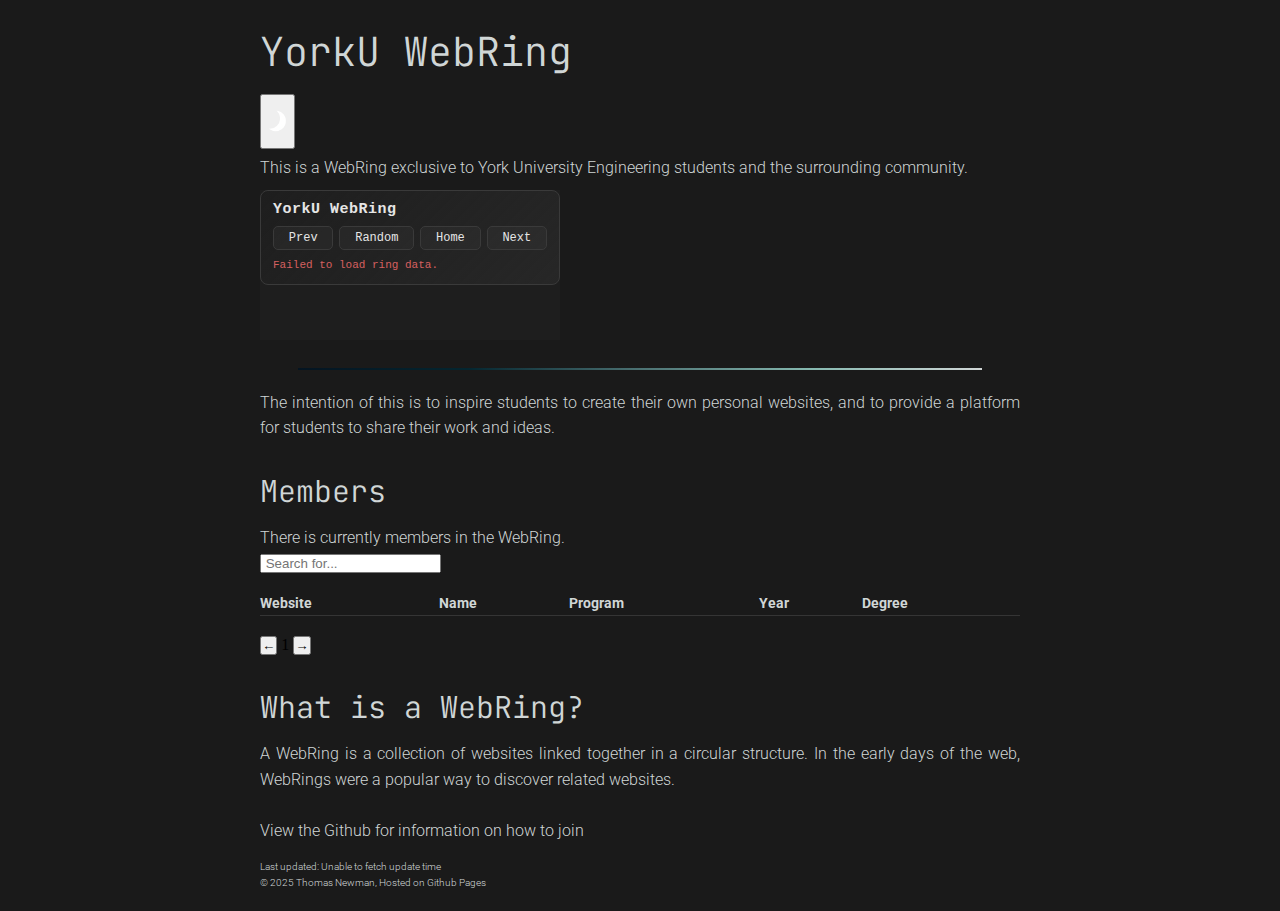
<file: index.html>
<!DOCTYPE html>
<html lang="en" data-theme="dark">
    <head>
        <meta charset="utf-8">
        <title>YorkU WebRing</title>
        <meta name="viewport" content="width=device-width, initial-scale=1">
        <meta name="description" content="A WebRing for the benefit of all students or alumni of York University.">
        <link rel="icon" href="/images/yorkuicon.png" type="image/png">
        <link rel="stylesheet" href="styles.css">
        <link rel="preconnect" href="https://fonts.googleapis.com">
        <link rel="preconnect" href="https://fonts.gstatic.com" crossorigin>
        <link rel="stylesheet" href="https://fonts.googleapis.com/css2?family=JetBrains+Mono:ital,wght@0,100..800;1,100..800&family=Roboto:ital,wght@0,100..900;1,100..900&display=swap">
    </head>
    
    
    <!-- Google tag (gtag.js) -->
    <script async src="https://www.googletagmanager.com/gtag/js?id=G-X7NHL6Q9SZ"></script>
    <script>
    window.dataLayer = window.dataLayer || [];
    function gtag(){dataLayer.push(arguments);}
    gtag('js', new Date());

    gtag('config', 'G-X7NHL6Q9SZ');
    </script>


    <body>
        <script src="scripts/front.js"></script>
        <header>
            <div class="header-container">
                <h1 class="large">YorkU WebRing</h1>
                <button onclick="updateTheme()" class="theme-toggle"><img src="/images/dark-theme-icon.png" alt="Toggle Theme"></button>
            </div>
            <p style="padding-bottom: 10px;">This is a WebRing exclusive to York University Engineering students and the surrounding community.</p>
            <embed
                src="/webring-widget.html?theme=dark"
                loading="lazy"
                class="widget"
                />
            <hr>
        </header>
        <main>
            <section class="about">
                <p>
                    The intention of this is to inspire students to create their own personal websites, and to provide a 
                    platform for students to share their work and ideas.<br><br>
                </p>
            </section>
            <section class="members">
                <h2 class="medium">Members</h2>
                <p>There is currently <span id="member-count"></span> members in the WebRing.</p>
                <div class="member-background">
                    <input type="text" placeholder=" Search for..." class="searchBar">
                    <div class="member-container">
                        <table class="member-table">
                            <thead>
                                <tr>
                                    <th></th>
                                    <th id="website">Website</th>
                                    <th id="name">Name</th>
                                    <th id="program">Program</th>
                                    <th id="year">Year</th>
                                    <th id="degree">Degree</th>
                                </tr>
                            </thead>
                        <tbody class="member-list"></tbody>
                    </table>
                    <div class="arrow-bar">
                        <button class="arrow left" id="left">←</button>
                        <span class="page-number">1</span>
                        <button class="arrow right" id="right">→</button>
                    </div>
                </div>
            </section>
            <section class="what">
                <br>
                <h2>What is a WebRing?</h2>
                <p>A WebRing is a collection of websites linked together in a circular structure. In the early days of the web, WebRings were a popular way to discover related websites.</p><br>
                <p>View the <a href="https://github.com/oop1-10/webring" target="_blank" rel="noopener noreferrer">Github</a> for information on how to join</p>
            </section>
        </main>
        <footer>
            <p class="footer">Last updated: <span id="last-updated"></span><br>© 2025 <a href="https://github.com/oop1-10" class="links">Thomas Newman</a>, Hosted on Github Pages</p>
        </footer>
    </body>
</html>
</file>
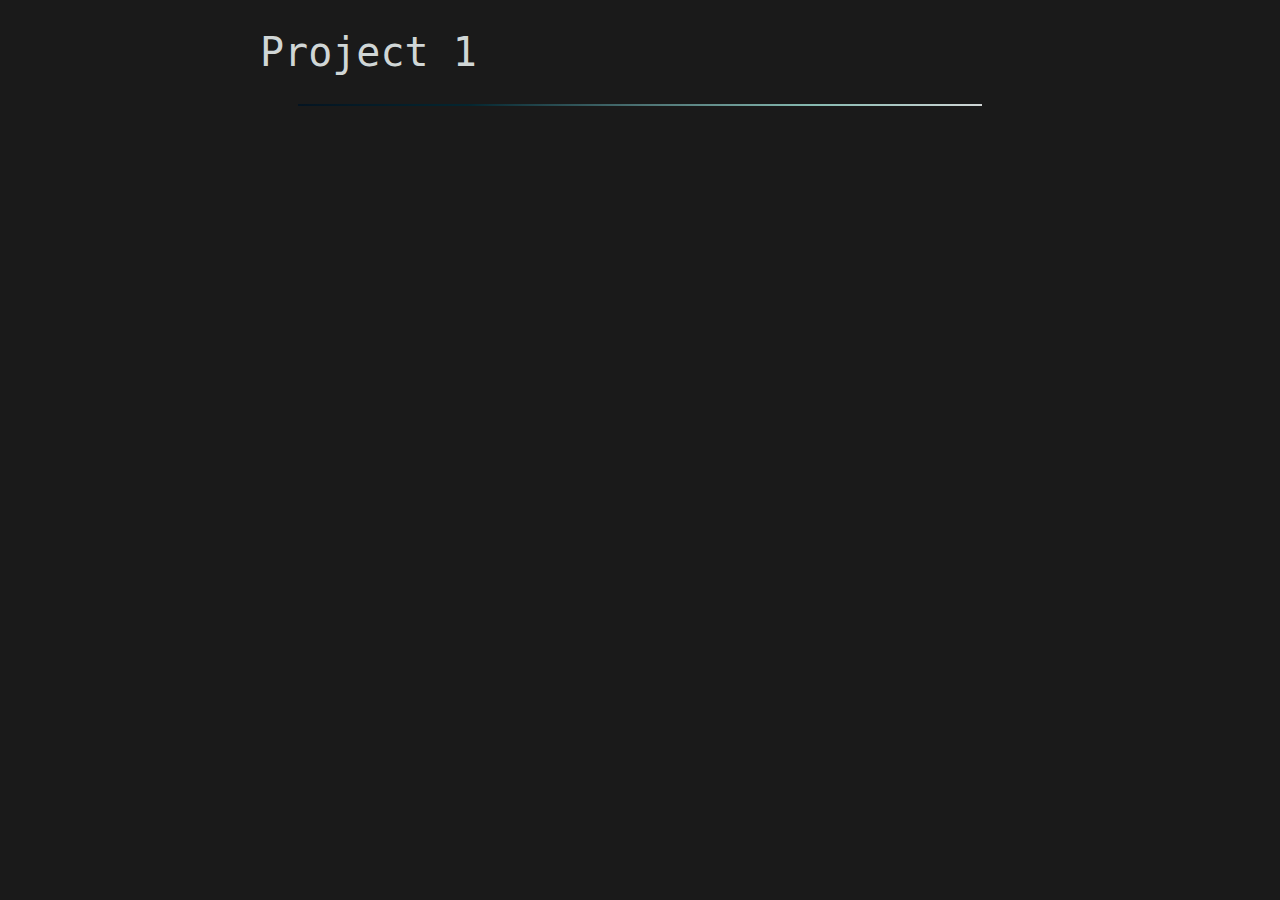
<file: projects/project1/index.html>
<!DOCTYPE html>
    <html lang="en">
        <head>
            <meta charset="utf-8">
            <meta name="viewport" content="width=device-width, initial-scale=1.0">
            <title>Thomas Newman - Project 1</title>
            <link rel="stylesheet" href="/styles.css">
            <link rel="preconnect" href="https://fonts.googleapis.com">
            <link rel="preconnect" href="https://fonts.gstatic.com" crossorigin>
            <link rel="stylesheet" href="https://fonts.googleapis.com/css2?family=Roboto:ital,wght@0,100..900;1,100..900&display=swap">
        </head>

        <!-- Google tag (gtag.js) -->
        <script async src="https://www.googletagmanager.com/gtag/js?id=G-92CH81CPHX"></script>
        <script>
        window.dataLayer = window.dataLayer || [];
        function gtag(){dataLayer.push(arguments);}
        gtag('js', new Date());

        gtag('config', 'G-92CH81CPHX');
        </script>
        
        <body>
            <div id="particles-js"></div>

            <script src="/scripts/particles.js"></script>
            <script src="/scripts/front.js"></script>

            <div id="content">
                <h1>Project 1</h1>
                <hr>
            </div>
        </body>
    </html>
</file>
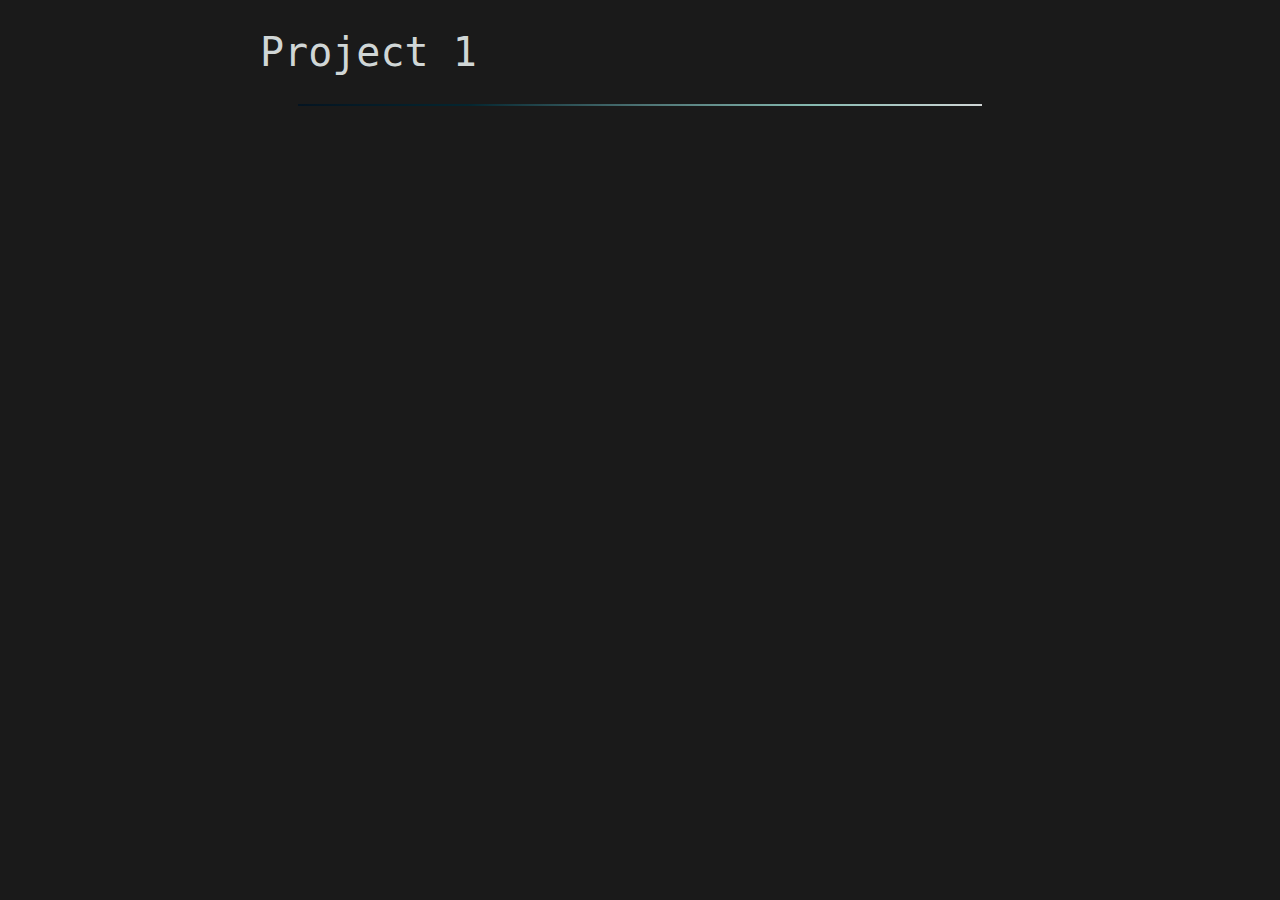
<file: projects/project2/index.html>
<!DOCTYPE html>
    <html lang="en">
        <head>
            <meta charset="utf-8">
            <meta name="viewport" content="width=device-width, initial-scale=1.0">
            <title>Thomas Newman - Project 2</title>
            <link rel="stylesheet" href="/styles.css">
            <link rel="preconnect" href="https://fonts.googleapis.com">
            <link rel="preconnect" href="https://fonts.gstatic.com" crossorigin>
            <link href="https://fonts.googleapis.com/css2?family=Roboto:ital,wght@0,100..900;1,100..900&display=swap" rel="stylesheet">
        </head>

        <!-- Google tag (gtag.js) -->
        <script async src="https://www.googletagmanager.com/gtag/js?id=G-92CH81CPHX"></script>
        <script>
        window.dataLayer = window.dataLayer || [];
        function gtag(){dataLayer.push(arguments);}
        gtag('js', new Date());

        gtag('config', 'G-92CH81CPHX');
        </script>
        
        <body>
            <div id="particles-js"></div>

            <script src="/scripts/particles.js"></script>
            <script src="/scripts/front.js"></script>

            <div id="content">
                <h1>Project 1</h1>
                <hr>

            </div>
        </body>
    </html>
</file>
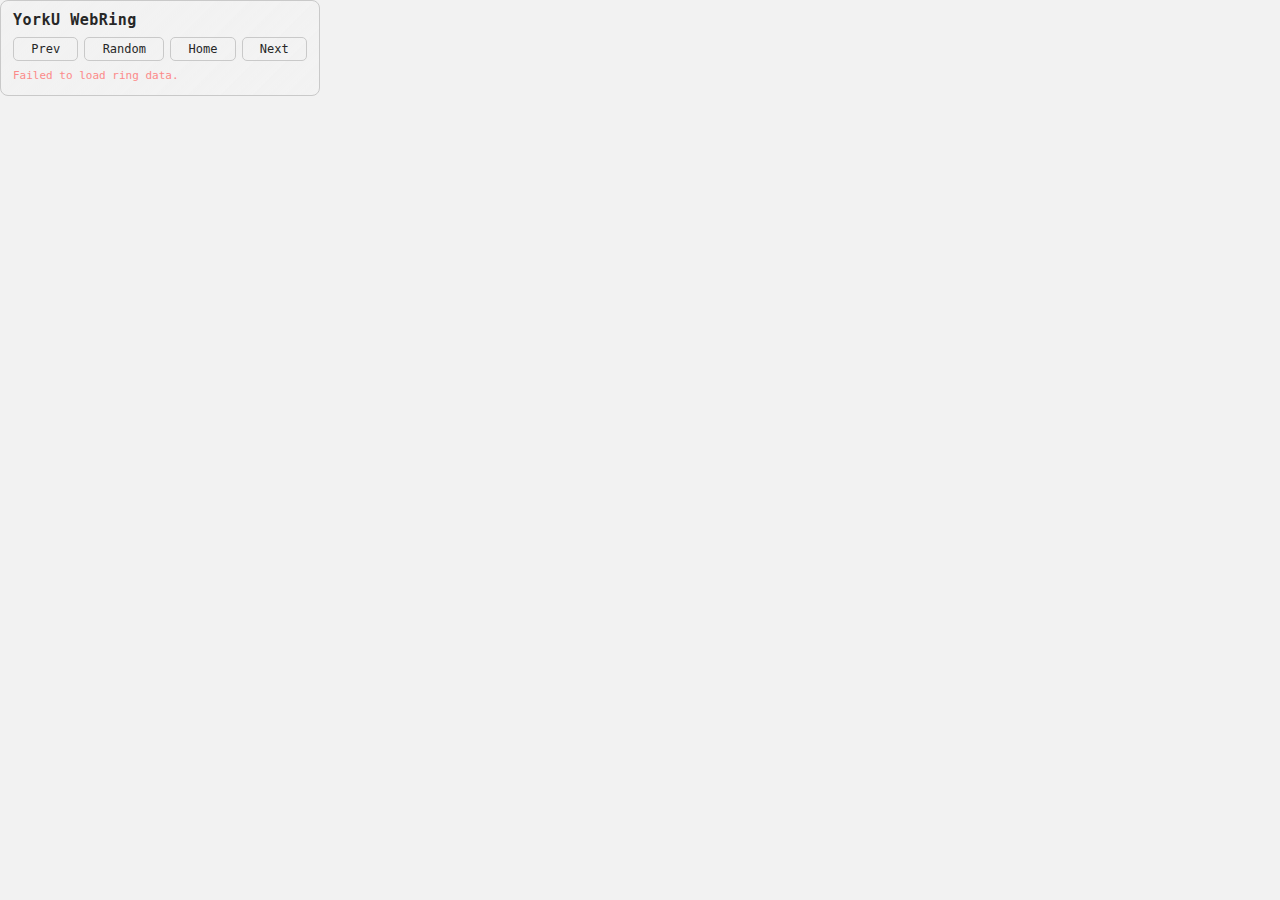
<file: webring-widget.html>
<!DOCTYPE html>
<html lang="en">
<head>
<meta charset="utf-8">
<title>YorkU WebRing Widget</title>
<meta name="viewport" content="width=device-width,initial-scale=1">
<style>
:root {
  --bg:#1e1e1e;
  --fg:#e5e5e5;
  --accent:#86b9b0;
  --border:#3a3a3a;
  --font:"JetBrains Mono", "Roboto", monospace;
}
:root.light {
  --bg:#f2f2f2;
  --fg:#272727;
  --accent:#79464f;
  --border:#c9c9c9;
}
* { box-sizing:border-box; font-family:var(--font); transition: color 0.3s ease;}
body {
  margin:0;
  background:var(--bg);
  color:var(--fg);
  font-size:14px;
}
.webring-widget {
  display:flex;
  flex-direction:column;
  gap:4px;
  padding:10px 12px 12px;
  border:1px solid var(--border);
  border-radius:8px;
  background:linear-gradient(135deg,var(--bg) 0%,rgba(255,255,255,0.04) 100%);
  width:100%;
  max-width:320px;
}
.webring-widget.loading {
  opacity:.7;
}
.yw-title {
  font-size:15px;
  font-weight:600;
  letter-spacing:.5px;
  display:flex;
  justify-content:space-between;
  align-items:center;
}
.yw-title a {
  color:var(--fg);
  text-decoration:none;
}
.yw-links {
  display:flex;
  flex-wrap:wrap;
  gap:6px;
  margin-top:4px;
}
.yw-links a {
  flex:1 1 auto;
  text-align:center;
  padding:4px 6px;
  font-size:12px;
  text-decoration:none;
  color:var(--fg);
  border:1px solid var(--border);
  border-radius:5px;
  background:rgba(255,255,255,0.03);
  transition:.2s background,.2s color,.2s border-color;
  white-space:nowrap;
}
.yw-links a:hover, .yw-links a:focus {
  background:var(--accent);
  color:#000;
  border-color:var(--accent);
}
.yw-status {
  margin-top:4px;
  font-size:11px;
  opacity:.8;
  line-height:1.3;
}
.yw-error { color:#ff7070; }
@media (prefers-color-scheme: light) {
  :root.auto {
    --bg:#f2f2f2;
    --fg:#272727;
    --accent:#79464f;
    --border:#c9c9c9;
  }
}
</style>
</head>
<body>
<div id="webring-widget" class="webring-widget loading">
  <div class="yw-title">
    <a id="yw-home" href="/" target="_top" rel="noopener noreferrer">YorkU WebRing</a>
  </div>
  <div class="yw-links" aria-label="WebRing navigation">
    <a id="yw-prev" href="/" target="_top" rel="nofollow noopener noreferrer">Prev</a>
    <a id="yw-random" href="/" target="_top" rel="nofollow noopener noreferrer">Random</a>
    <a id="yw-list" href="/" target="_top" rel="noopener noreferrer">Home</a>
    <a id="yw-next" href="/" target="_top" rel="nofollow noopener noreferrer">Next</a>
  </div>
  <div id="yw-status" class="yw-status">Loading ring data…</div>
</div>
<script src="scripts/widget.js"></script>
<script>
  initWebringWidget();
</script>
</body>
</html>
</file>
<file: styles.css>
/* CSS for HTML page */
* {
    margin: 0;
    padding: 0;
    box-sizing: border-box;
}

html {
    scroll-behavior: smooth;
}

::-moz-selection { /* Code for Firefox */
  color: #1a1a1a;
  background: #d0d6d6;
}

::selection {
  color: #1a1a1a;
  background: #d0d6d6;
}

p, table {
    font-size: 16px;
    font-family: "Roboto", 'Courier-new', monospace;
    font-weight: 300;
    font-style: thin;
    color: #d0d6d6;
}

table {
    border-collapse: collapse;
    width: 100%;
    margin: 1rem 0;
    font-size: 0.9rem;
}

td, th {
    text-align: left;
    border-bottom: 1px solid #353535;
    border-collapse: collapse;
}

img {
    margin: 10px auto;
    display: block;
    height: 31px;
}

a:link, a:visited, a:active {
    font-family: "Roboto", 'Courier-new', monospace;
    font-weight: 300;
    font-style: thin;
    color: #d0d6d6;
    text-decoration: none;
    transition: background 0.5s ease, color 0.5s ease;
}

a:hover {
    color: transparent;
    background: linear-gradient(to left, #041421, #042630, #4c7273, #86b9b0, #d0d6d6, #86b9b0, #4c7273, #042630, #041421);
    -webkit-background-clip: text;
    background-clip: text;
    animation: slide 4s linear infinite;
    -webkit-background-size: 200%;
    background-size:200%;
}

h1{ 
    color: #d0d6d6;
    font-size: 40px;
    font-optical-sizing: auto;
    font-family: "JetBrains Mono", 'Courier-new', monospace;
    font-weight: 300;
    font-style: thin;
    margin:0 0 10px 0;
}

h2 {
    color: #d0d6d6;
    font-size: 30px;
    font-optical-sizing: auto;
    font-family: "JetBrains Mono", 'Courier-new', monospace;
    font-weight: 300;
    font-style: thin;
    margin:0 0 10px 0;
}

hr {
    margin: 20px auto;
    width: 90%;
    height: 2px;
    border: none;
    background: linear-gradient(to left, #041421, #042630, #4c7273, #86b9b0, #d0d6d6, #86b9b0, #4c7273, #042630, #041421);
    background-size: 200% auto;
    animation: slide 4s linear infinite;
}

@keyframes slide {
    from {
        background-position: 100% 0;
    }
    to {
        background-position: -100% 0;
    }
}

.footer {
    font-size:10px;
}
main {
    margin: 1rem 0; 
}

p, ul, ol, dl {
    text-align: justify;
}

body {
    background-color: #1a1a1a;
    max-width: 800px;
    padding: 20px;
    line-height: 1.6;
    scrollbar-width: thin;
    scrollbar-color: #d0d6d6 transparent;
    justify-content: center;
    margin: 0 auto;
}

.background {
    position: fixed;
    top: 0;
    left: 0;
    width: 100%;
    height: 100%;
    z-index: -1;
    pointer-events: auto; /* Allow interacting with the canvas */
    will-change: transform; /* Force hardware acceleration */
    transform: translateZ(0); /* Force GPU rendering */
    backface-visibility: hidden; /* Helps with rendering on mobile devices */
}
</file>
